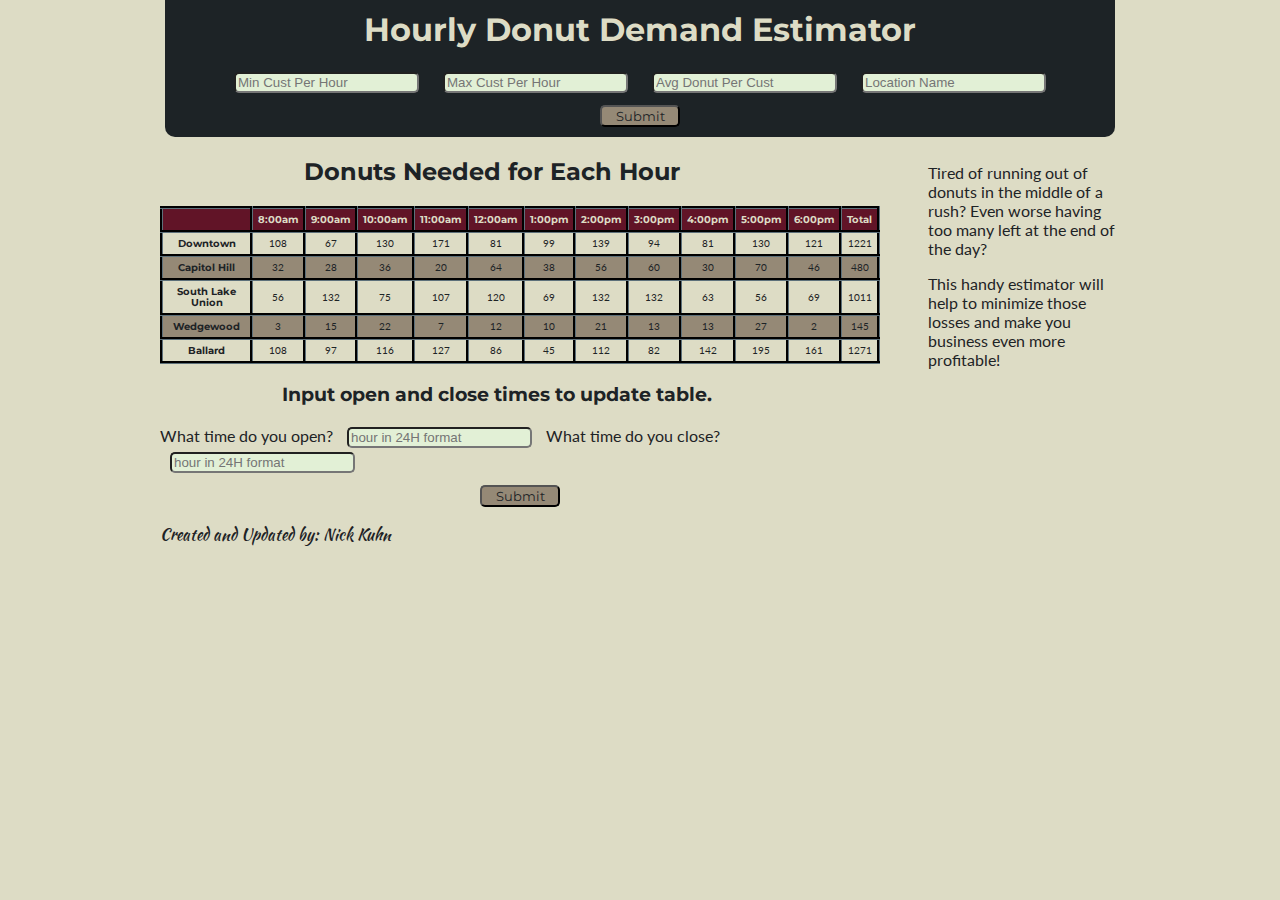
<file: donut_shop/index.html>
<!DOCTYPE html>
<html>
  <head>
    <meta charset="utf-8">
    <title>Donut Demand Estimator</title>
    <meta name="description" content="Calculator, Donut, Estimator, Per Hour Table">
    <meta name="viewport" content="width=device-width, initial-scale=1">
    <link rel="stylesheet" type="text/css" href="styles.css">
    <link href='http://fonts.googleapis.com/css?family=Lato:300,400,700|Montserrat:400,700|Kaushan+Script' rel='stylesheet' type='text/css'>
  </head>
  <body>
    <header>
      <h1 class="main-header">Hourly Donut Demand Estimator</h1>
      <form>
        <input id="min-cust-hour" type="number" placeholder="Min Cust Per Hour">
        <input id="max-cust-hour" type="number" placeholder="Max Cust Per Hour">
        <input id="donut-cust" type="number" placeholder="Avg Donut Per Cust">
        <input id="location" type="text" placeholder="Location Name">
        <button type="button" id="submit-new-store">Submit</button>
      </form>
    </header>
    <main>
      <article class="table">
        <h2 class="table-header">Donuts Needed for Each Hour</h2>
        <table id="main-table" class="main-table">
          <thead id="table-head" class="table-head">
          </thead>
          <tbody id="table-body">
          </tbody>
        </table>
        <form>
          <h3 class="hour-input-header">Input open and close times to update table.</h3>
          <label for="open">What time do you open?</label>
          <input id="open" type="number" placeholder="hour in 24H format">
          <label for="close">What time do you close?</label>
          <input id="close" type="number" placeholder="hour in 24H format">
          <button type="button" id="submit-hours" >Submit</button>
        </form>
      </article>
      <aside>
        <p>Tired of running out of donuts in the middle of a rush? Even worse having too many left at the end of the day?</p>
        <p>This handy estimator will help to minimize those losses and make you business even more profitable!</p>
      </aside>
    </main>
    <footer>
      <p>Created and Updated by: Nick Kuhn</p>
    </footer>
    <script type="text/javascript" src="tp_estimator.js"></script>
  </body>
</html>
</file>
<file: donut_shop/styles.css>
body {
  font-family: 'Lato', sans-serif;
  background-color:#DDDCC5;
  color: #1D2326;
  max-width: 960px;
  margin: auto;
}

h1, h2, h3, th {
  font-family: 'Montserrat', sans-serif;
}

.main-header{
  margin-top: auto;
  font-size: 2em
}

.table-header {
  margin-left: 20%;
}

.hour-input-header {
  margin-left: 17%;
}

header {
  background-color: #1D2326;
  color: #DDDCC5;
  padding: 10px;
  text-align: center;
  width: 930px;
  margin: auto;
  border-bottom-left-radius: 10px;
  border-bottom-right-radius: 10px;
}

aside {
  width: 20%;
  float: right;
  padding-top: 10px;
}

table {
  border-collapse: collapse;
  border-spacing: 0;
}

.table {
  width: 75%;
  margin: 0;
  display: inline-block;
}

.main-table {
  background-color: #958976;
  border: 3px outset #1D2326;
  border-collapse: collapse;
  font-size: .6em;
}

.main-table th {
  border: 3px outset #1D2326;
  padding: 5px;
  text-align: center;
  border-collapse: collapse;
}

.main-table td {
  border: 3px outset #1D2326;
  padding: 5px;
  text-align: center;
  border-collapse: collapse;
}

.main-table td:hover,
.main-table td:focus {
  background-color: #611427;
  color: #DDDCC5;
  transform: scale(2.0);
  -webkit-transform: scale(2.0);
  -ms-transform: scale(2.0);
}

tr:nth-child(odd) {
  background-color: #DDDCC5;
}

.table-head tr {
  background-color: #611427;
  color: #DDDCC5;
}

form button{
  display: block;
  margin: auto;
  margin-top: 10px;
}

input {
  background-color: #E2F0D6;
  border-radius: 5px;
  margin:2px 10px;
}

input:hover {
  background-color: lightgrey;
}

button {
  background-color: #958976;
  color: #1D2326;
  border-radius: 5px;
  width: 80px;
  font-family: 'Montserrat', sans-serif;
}

@-webkit-keyframes wiggle {
  from {
    -webkit-transform: rotate(0deg);
    -moz-transform: rotate(0deg);
    -o-transform: rotate(0deg);
  }
  to {
    -webkit-transform: rotate(5deg);
    -moz-transform: rotate(5deg);
    -o-transform: rotate(5deg);
  }
}
@keyframes wiggle {
  from {
    -webkit-transform: rotate(0deg);
    -moz-transform: rotate(0deg);
    -o-transform: rotate(0deg);
  }
  to {
    -webkit-transform: rotate(5deg);
    -moz-transform: rotate(5deg);
    -o-transform: rotate(5deg);
  }
}
button:hover, button:focus {
  background-color: #611427;
  color: #DDDCC5;
  -webkit-animation: wiggle .1s 5 ease;
  -moz-animation: wiggle .1s 5 ease;
  -o-animation: wiggle .1s 5 ease;
}


button:active {
  background-color: #1D2326;
}

footer p {
  font-family: 'Kaushan Script', cursive;
}

footer {
  clear:both;
}



@media screen and (max-width:865px) {

  header form input {
    display:inline-block;
  }

  header{
    width: auto;
  }

  main form {
    clear: both;
    display:inline-block;
    width: 45%;
    float: left;
  }

  main form label, main form input {
    display: inline-block;
  }

  main form button {
    display: block;
    margin: auto;
  }

  aside {
    clear: both;
    display:inline-block;
    width: 45%;
    float: left;
  }

  footer{
    display:none;
  }

}
</file>
